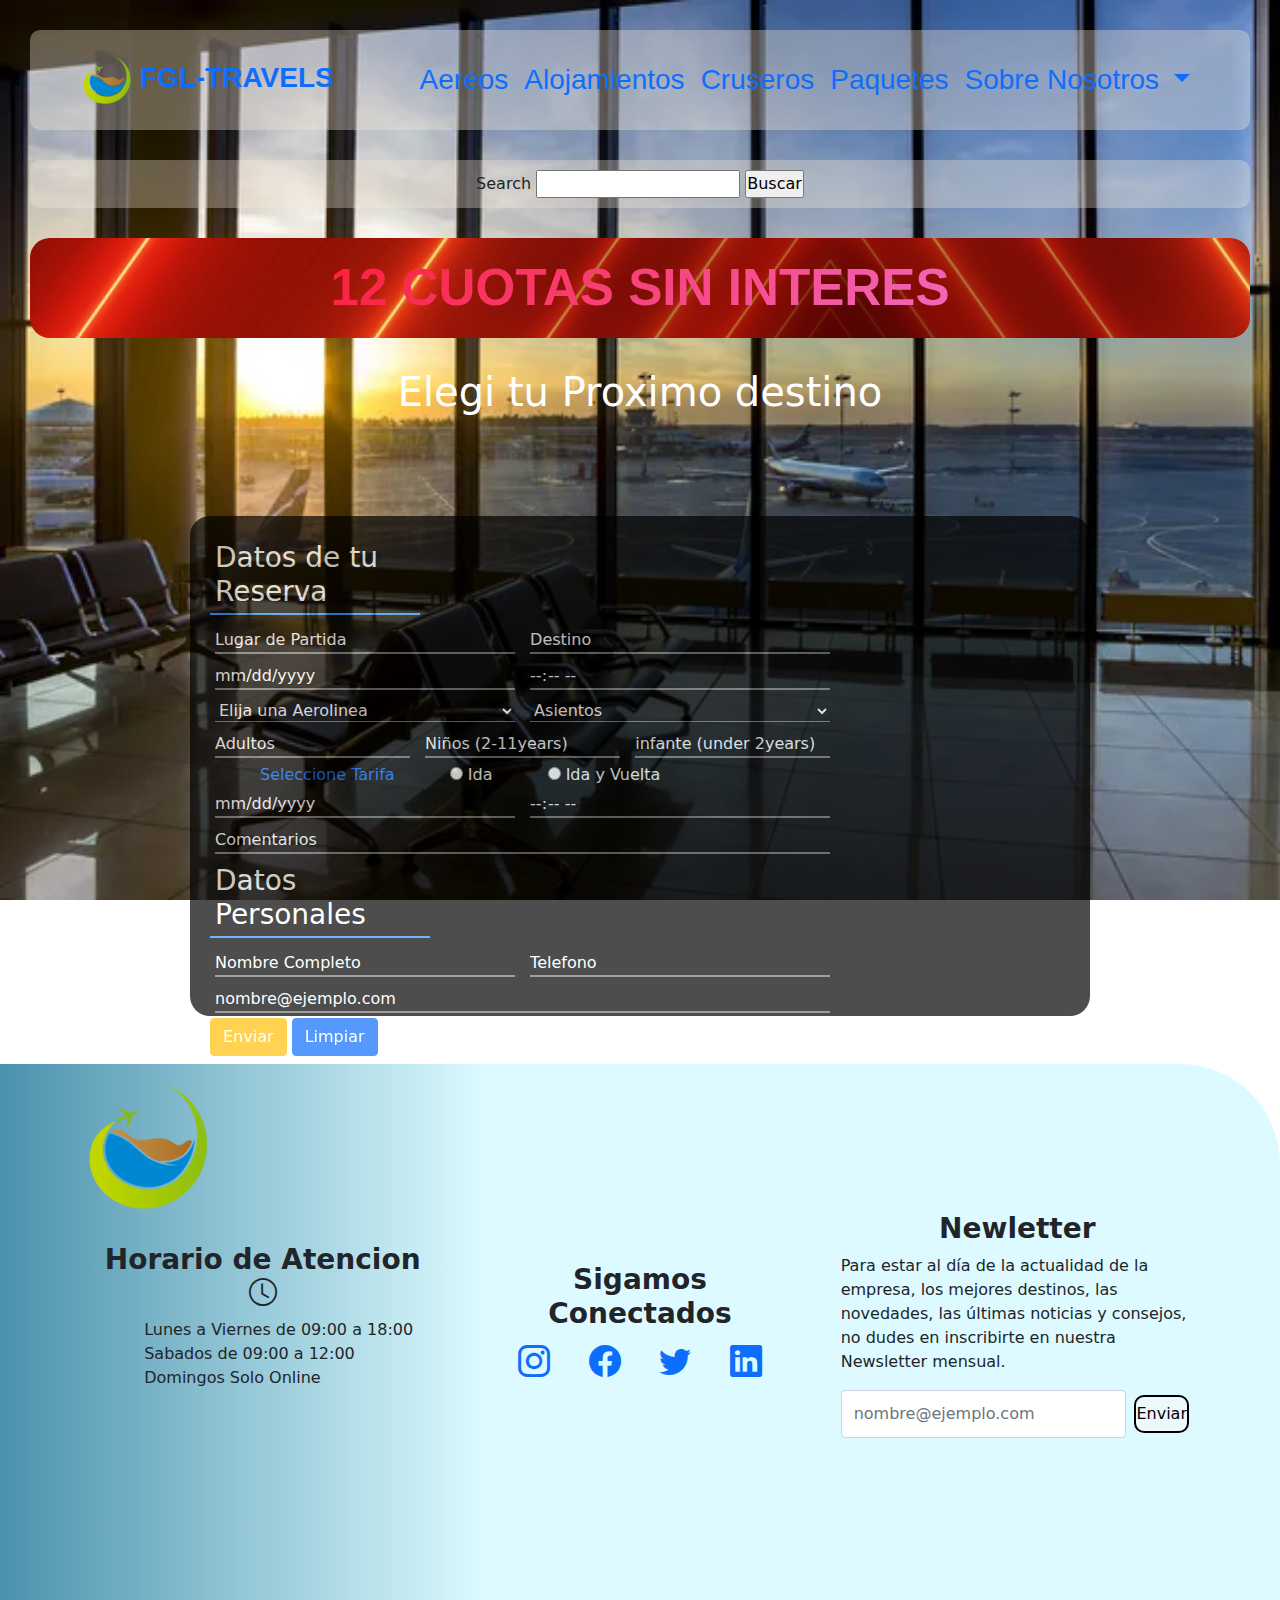
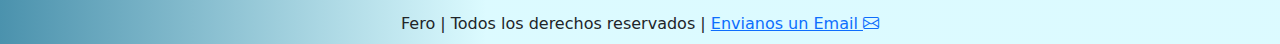
<file: pages/aereos.html>
<!DOCTYPE html>
<html lang="en">

<head>
    <meta charset="UTF-8">
    <meta http-equiv="X-UA-Compatible" content="IE=edge">
    <meta name="viewport" content="width=device-width, initial-scale=1.0">
    <link rel="stylesheet" href="https://cdn.jsdelivr.net/npm/bootstrap-icons@1.9.1/font/bootstrap-icons.css">
    <link rel="stylesheet" href="../css/bootstrap.min.css">
    <link rel="stylesheet" href="../css/style.css">
    <title>Paquetes</title>

</head>

<body class="aereos">

    <header>

        <nav class="navbar navbar-expand-lg navbar fs-3">
            <div class="container">

                <a class="navbar-brand fs-3 fw-bold" href="../index.html"><img src="../img/pngegg.png"
                        alt="logo fgl travels" width="50" height="50" class="d-inline-block align-text-center">
                    FGL-TRAVELS</a>
                <button class="navbar-toggler" type="button" data-bs-toggle="collapse"
                    data-bs-target="#navbarNavDropdown" aria-controls="navbarNavDropdown" aria-expanded="false"
                    aria-label="Toggle navigation">
                    <span class="navbar-toggler-icon"></span>
                </button>
                <div class="collapse navbar-collapse d-flex justify-content-end" id="navbarNavDropdown">
                    <ul class="navbar-nav">
                        </li>
                        <li class="nav-item">
                            <a class="nav-link" href="./aereos.html">Aereos</a>
                        </li>
                        <li class="nav-item">
                            <a class="nav-link" href="./alojamiento.html">Alojamientos</a>
                        </li>
                        <li class="nav-item">
                            <a class="nav-link" href="./cruseros.html">Cruseros</a>
                        </li>
                        <li class="nav-item">
                            <a class="nav-link" href="./paquetes.html">Paquetes</a>
                        </li>
                        <li class="nav-item dropdown">
                            <a class="nav-link dropdown-toggle" id="navbarDropdownMenuLink" role="button"
                                data-bs-toggle="dropdown" aria-expanded="false">
                                Sobre Nosotros
                            </a>
                            <ul class="dropdown-menu" aria-labelledby="navbarDropdownMenuLink">
                                <li><a class="dropdown-item" href="./pages/contacto.html">Contacto</a></li>
                                <li><a class="dropdown-item" href="./pages/quienessomos.html">Quienes Somos</a></li>
                            </ul>
                        </li>
                    </ul>
                </div>
            </div>
        </nav>


        <form class="search">
            <label for="gsearch">Search</label>
            <input type="search" id="gsearch" name="gsearch">
            <input type="submit" value="Buscar">

        </form>



        <section class="banner">

            <a href="http://www.sipago.com.ar" class="banner1">12 Cuotas Sin Interes</a>


        </section>


    </header>

    <main>

        <div class="container">


            <form class="form-group">

                <h1 class="text-center text-white fs-1">Elegi tu Proximo destino</h1>

                <div id="form">

                    <h3 class="text-white">Datos de tu Reserva</h3>

                    <div id="input">

                        <input type="text" id="input-group" placeholder="Lugar de Partida">
                        <input type="text" id="input-group" placeholder="Destino">
                        <input type="date" id="input-group" placeholder="Fecha de Salida">
                        <input type="time" id="input-group" placeholder="Hora de Salida">
                        <select id="input-group" style="background: black;">
                            <option value="">Elija una Aerolinea</option>
                            <option value="">Iberia</option>
                            <option value="">American Airlines</option>
                            <option value="">SmarthJet</option>
                            <option value="">Aerolineas Argentinas</option>
                            <option value="">LuftHansa</option>
                            <option value="">Emirates</option>

                        </select>
                        <select id="input-group" style="background: black;">
                            <option value="">Asientos</option>
                            <option value="">Clase Economica</option>
                            <option value="">Clase Ejecutiva</option>
                            <option value="">Primera Clase</option>
                        </select>
                    </div>


                    <div id="input2">

                        <input type="number" id="input-group" placeholder="Adultos">
                        <input type="number" id="input-group" placeholder="Niños (2-11years)">
                        <input type="number" id="input-group" placeholder="infante (under 2years)">
                    </div>


                    <div id="input3">

                        <span id="input-group" class="text-primary">Seleccione Tarifa</span>
                        <input type="radio" id="input-group" name="r">
                        <label class="text-white" for="input-group">Ida</label>
                        <input type="radio" id="input-group" name="r">
                        <label class="text-white" for="input-group">Ida y Vuelta</label>
                    </div>


                    <div id="input4">

                        <input type="date" id="input-group" placeholder="Fecha de Regreso">
                        <input type="time" id="input-group" placeholder="Hora de Regreso">
                        <input type="text" id="input-group1" placeholder="Comentarios">
                    </div>


                    <div id="input5">

                        <h3 class="text-white">Datos Personales</h3>
                    </div>


                    <div id="input6">

                        <input type="text" id="input-group" placeholder="Nombre Completo">
                        <input type="number" id="input-group" placeholder="Telefono">
                        <input type="email" id="input-group1" placeholder="nombre@ejemplo.com">
                    </div>

                    <button type="submit" class="btn btn-warning text-white">Enviar</button>
                    <button type="reset" class="btn btn-primary">Limpiar</button>
                </div>


            </form>


        </div>


    </main>


    <footer class="container-fluid mt-5 footer1">

        <div class="container p-3">

            <div class="row justify-content-lg-between align-items-lg-center">

                <div>
                    <img src="../img/pngegg.png" alt="" class="w-10">
                </div>

                <div class="col-lg-4 d-flex flex-column align-items-lg-center">

                    <h3 class="text-center fw-bold">Horario de Atencion <i class="bi bi-clock"></i></h3>
                    <ul>
                        <li>Lunes a Viernes de 09:00 a 18:00</li>
                        <li>Sabados de 09:00 a 12:00</li>
                        <li>Domingos Solo Online</li>
                    </ul>
                </div>

                <div class="col-lg-3 py-4 p-lg-0">
                    <h3 class="text-center fw-bold">Sigamos Conectados</h3>
                    <div class="fs-2 d-flex justify-content-around">
                        <a href="https://www.instagram.com"><i class="bi bi-instagram"></i></a>
                        <a href="https://www.facebook.com"><i class="bi bi-facebook"></i></a>
                        <a href="https://www.twitter.com"><i class="bi bi-twitter"></i></a>
                        <a href="https://www.linkedin.com/"><i class="bi bi-linkedin"></i></a>
                    </div>
                </div>

                <div class="col-lg-4">
                    <h3 class="text-center fw-bold">Newletter</h3>
                    <p>Para estar al día de la actualidad de la empresa, los mejores destinos, las novedades, las
                        últimas noticias y consejos, no dudes en inscribirte en nuestra Newsletter mensual.</p>
                    <form action="" class="d-flex">
                        <input type="email" placeholder="nombre@ejemplo.com" class="form-control">
                        <input type="submit" value="Enviar" class="btn btn-form ms-2 tarjeta__boton">
                    </form>
                </div>

            </div>

            <div class="row justify-content-lg-between align-items-lg-center">
                <iframe
                    src="https://www.google.com/maps/embed?pb=!1m18!1m12!1m3!1d2264.7000963771948!2d-1.7081090840825317!3d55.41558278046455!2m3!1f0!2f0!3f0!3m2!1i1024!2i768!4f13.1!3m3!1m2!1s0x487e00e0ed23bc0d%3A0x8783a98b290f641!2sCastillo%20de%20Alnwick!5e0!3m2!1ses-419!2sar!4v1665614961407!5m2!1ses-419!2sar"
                    width="600" referrerpolicy="no-referrer-when-downgrade"></iframe>
            </div>

        </div>

        <p class="text-center m-0 p-2">Fero | Todos los derechos reservados | <a
                href="mailto:someone@example.com">Envianos un Email <i class="bi bi-envelope"></i></a></p>


    </footer>

    <script src="../js/bootstrap.bundle.min.js"></script>
</body>

</html>
</file>
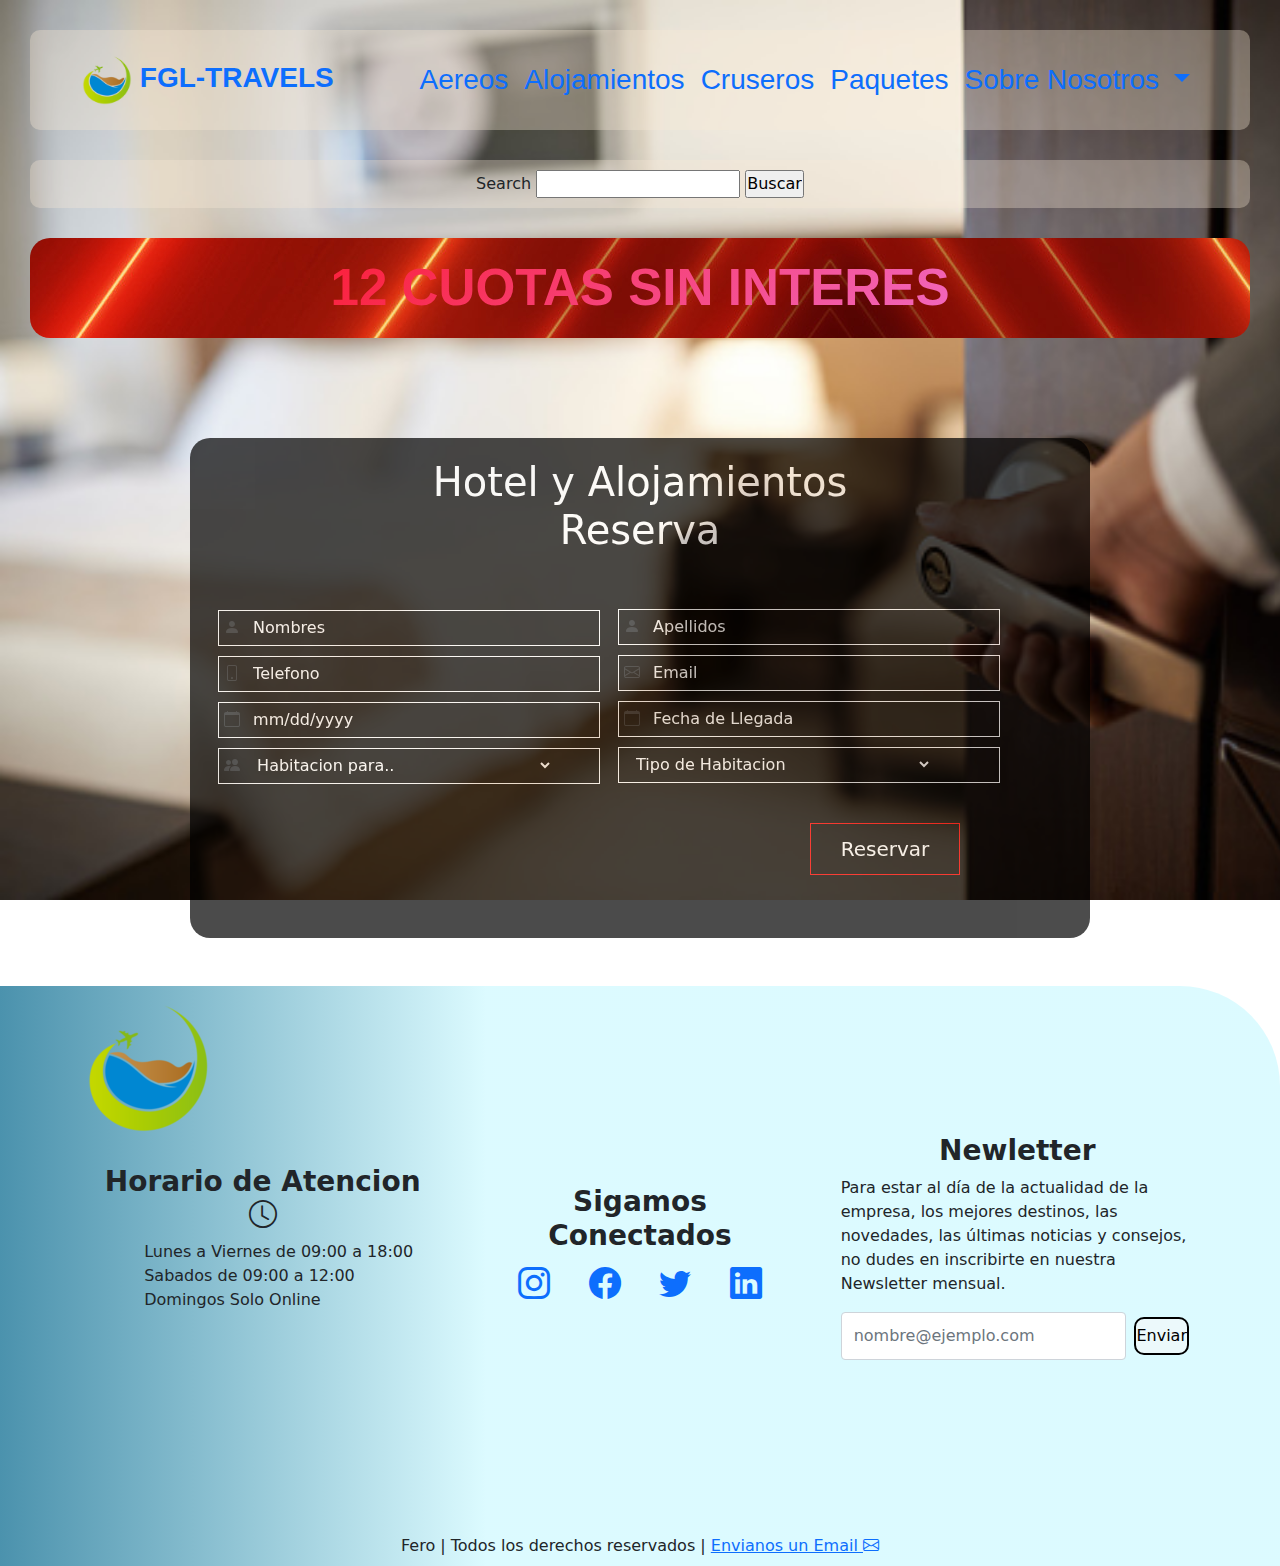
<file: pages/alojamiento.html>
<!DOCTYPE html>
<html lang="en">

<head>
    <meta charset="UTF-8">
    <meta http-equiv="X-UA-Compatible" content="IE=edge">
    <meta name="viewport" content="width=device-width, initial-scale=1.0">
    <link rel="stylesheet" href="https://cdn.jsdelivr.net/npm/bootstrap-icons@1.9.1/font/bootstrap-icons.css">
    <link rel="stylesheet" href="../css/bootstrap.min.css">
    <link rel="stylesheet" href="../css/style.css">
    <title>Paquetes</title>

</head>

<body class="hotel">

    <header>

        <nav class="navbar navbar-expand-lg navbar fs-3">
            <div class="container">

                <a class="navbar-brand fs-3 fw-bold" href="../index.html"><img src="../img/pngegg.png"
                        alt="logo fgl travels" width="50" height="50" class="d-inline-block align-text-center">
                    FGL-TRAVELS</a>
                <button class="navbar-toggler" type="button" data-bs-toggle="collapse"
                    data-bs-target="#navbarNavDropdown" aria-controls="navbarNavDropdown" aria-expanded="false"
                    aria-label="Toggle navigation">
                    <span class="navbar-toggler-icon"></span>
                </button>
                <div class="collapse navbar-collapse d-flex justify-content-end" id="navbarNavDropdown">
                    <ul class="navbar-nav">
                        </li>
                        <li class="nav-item">
                            <a class="nav-link" href="./aereos.html">Aereos</a>
                        </li>
                        <li class="nav-item">
                            <a class="nav-link" href="./alojamiento.html">Alojamientos</a>
                        </li>
                        <li class="nav-item">
                            <a class="nav-link" href="./cruseros.html">Cruseros</a>
                        </li>
                        <li class="nav-item">
                            <a class="nav-link" href="./paquetes.html">Paquetes</a>
                        </li>
                        <li class="nav-item dropdown">
                            <a class="nav-link dropdown-toggle" id="navbarDropdownMenuLink" role="button"
                                data-bs-toggle="dropdown" aria-expanded="false">
                                Sobre Nosotros
                            </a>
                            <ul class="dropdown-menu" aria-labelledby="navbarDropdownMenuLink">
                                <li><a class="dropdown-item" href="./contacto.html">Contacto</a></li>
                                <li><a class="dropdown-item" href="./quienessomos.html">Quienes Somos</a></li>
                            </ul>
                        </li>
                    </ul>
                </div>
            </div>
        </nav>


        <form class="search">
            <label for="gsearch">Search</label>
            <input type="search" id="gsearch" name="gsearch">
            <input type="submit" value="Buscar">

        </form>



        <section class="banner">

            <a href="http://www.sipago.com.ar" class="banner1">12 Cuotas Sin Interes</a>


        </section>


    </header>

    <main>
        <div class="container-fluid">
            <form class="form-group">
                <div id="form">
                    <h1 class="text-white text-center">Hotel y Alojamientos <br>Reserva</h1>

                    <div id="first-group">

                        <div id="content">
                            <i class="bi bi-person-fill" aria-hidden="true"></i>
                            <input type="text" id="input-group" placeholder="Nombres">
                        </div>

                        <div id="content">
                            <i class="bi bi-phone" aria-hidden="true"></i>
                            <input type="number" id="input-group" placeholder="Telefono">
                        </div>

                        <div id="content">
                            <i class="bi bi-calendar" aria-hidden="true"></i>
                            <input type="date" id="input-group" placeholder="Fecha de salida">
                        </div>

                        <div id="content">
                            <i class="bi bi-people-fill" aria-hidden="true"></i>
                            <select id="input-group" style="background-color: black;">
                                <option value="">Habitacion para..</option>
                                <option value="">1</option>
                                <option value="">2-5</option>
                                <option value="">6-10</option>
                                <option value="">11-20</option>
                            </select>
                        </div>

                    </div>

                    <div id="second-group">

                        <div id="content">
                            <i class="bi bi-person-fill" aria-hidden="true"></i>
                            <input type="text" id="input-group" placeholder="Apellidos">
                        </div>

                        <div id="content">
                            <i class="bi bi-envelope" aria-hidden="true"></i>
                            <input type="email" id="input-group" placeholder="Email">
                        </div>

                        <div id="content">
                            <i class="bi bi-calendar" aria-hidden="true"></i>
                            <input type="text" id="input-group" placeholder="Fecha de Llegada">
                        </div>

                        <div id="content">
                            <i class="bi bi-users" aria-hidden="true"></i>
                            <select id="input-group" style="background-color: black;">
                                <option value="">Tipo de Habitacion</option>
                                <option value="">Cama Simple</option>
                                <option value="">Cama Doble</option>
                                <option value="">Cuchetas</option>
                                <option value="">Habitaciones conjutas</option>
                            </select>
                        </div>

                    </div>

                    <button type="submit" value="Submit" id="submit-btn">Reservar</button>

                </div>
            </form>
        </div>
    </main>

    <footer class="container-fluid mt-5 footer1">

        <div class="container p-3">

            <div class="row justify-content-lg-between align-items-lg-center">

                <div>
                    <img src="../img/pngegg.png" alt="" class="w-10">
                </div>

                <div class="col-lg-4 d-flex flex-column align-items-lg-center">

                    <h3 class="text-center fw-bold">Horario de Atencion <i class="bi bi-clock"></i></h3>
                    <ul>
                        <li>Lunes a Viernes de 09:00 a 18:00</li>
                        <li>Sabados de 09:00 a 12:00</li>
                        <li>Domingos Solo Online</li>
                    </ul>
                </div>

                <div class="col-lg-3 py-4 p-lg-0">
                    <h3 class="text-center fw-bold">Sigamos Conectados</h3>
                    <div class="fs-2 d-flex justify-content-around">
                        <a href="https://www.instagram.com"><i class="bi bi-instagram"></i></a>
                        <a href="https://www.facebook.com"><i class="bi bi-facebook"></i></a>
                        <a href="https://www.twitter.com"><i class="bi bi-twitter"></i></a>
                        <a href="https://www.linkedin.com/"><i class="bi bi-linkedin"></i></a>
                    </div>
                </div>

                <div class="col-lg-4">
                    <h3 class="text-center fw-bold">Newletter</h3>
                    <p>Para estar al día de la actualidad de la empresa, los mejores destinos, las novedades, las
                        últimas noticias y consejos, no dudes en inscribirte en nuestra Newsletter mensual.</p>
                    <form action="" class="d-flex">
                        <input type="email" placeholder="nombre@ejemplo.com" class="form-control">
                        <input type="submit" value="Enviar" class="btn btn-form ms-2 tarjeta__boton">
                    </form>
                </div>

            </div>

            <div class="row justify-content-lg-between align-items-lg-center">
                <iframe
                    src="https://www.google.com/maps/embed?pb=!1m18!1m12!1m3!1d2264.7000963771948!2d-1.7081090840825317!3d55.41558278046455!2m3!1f0!2f0!3f0!3m2!1i1024!2i768!4f13.1!3m3!1m2!1s0x487e00e0ed23bc0d%3A0x8783a98b290f641!2sCastillo%20de%20Alnwick!5e0!3m2!1ses-419!2sar!4v1665614961407!5m2!1ses-419!2sar"
                    width="600" referrerpolicy="no-referrer-when-downgrade"></iframe>
            </div>

        </div>

        <p class="text-center m-0 p-2">Fero | Todos los derechos reservados | <a
                href="mailto:someone@example.com">Envianos un Email <i class="bi bi-envelope"></i></a></p>


    </footer>



    <script src="../js/bootstrap.bundle.min.js"></script>
</body>

</html>
</file>
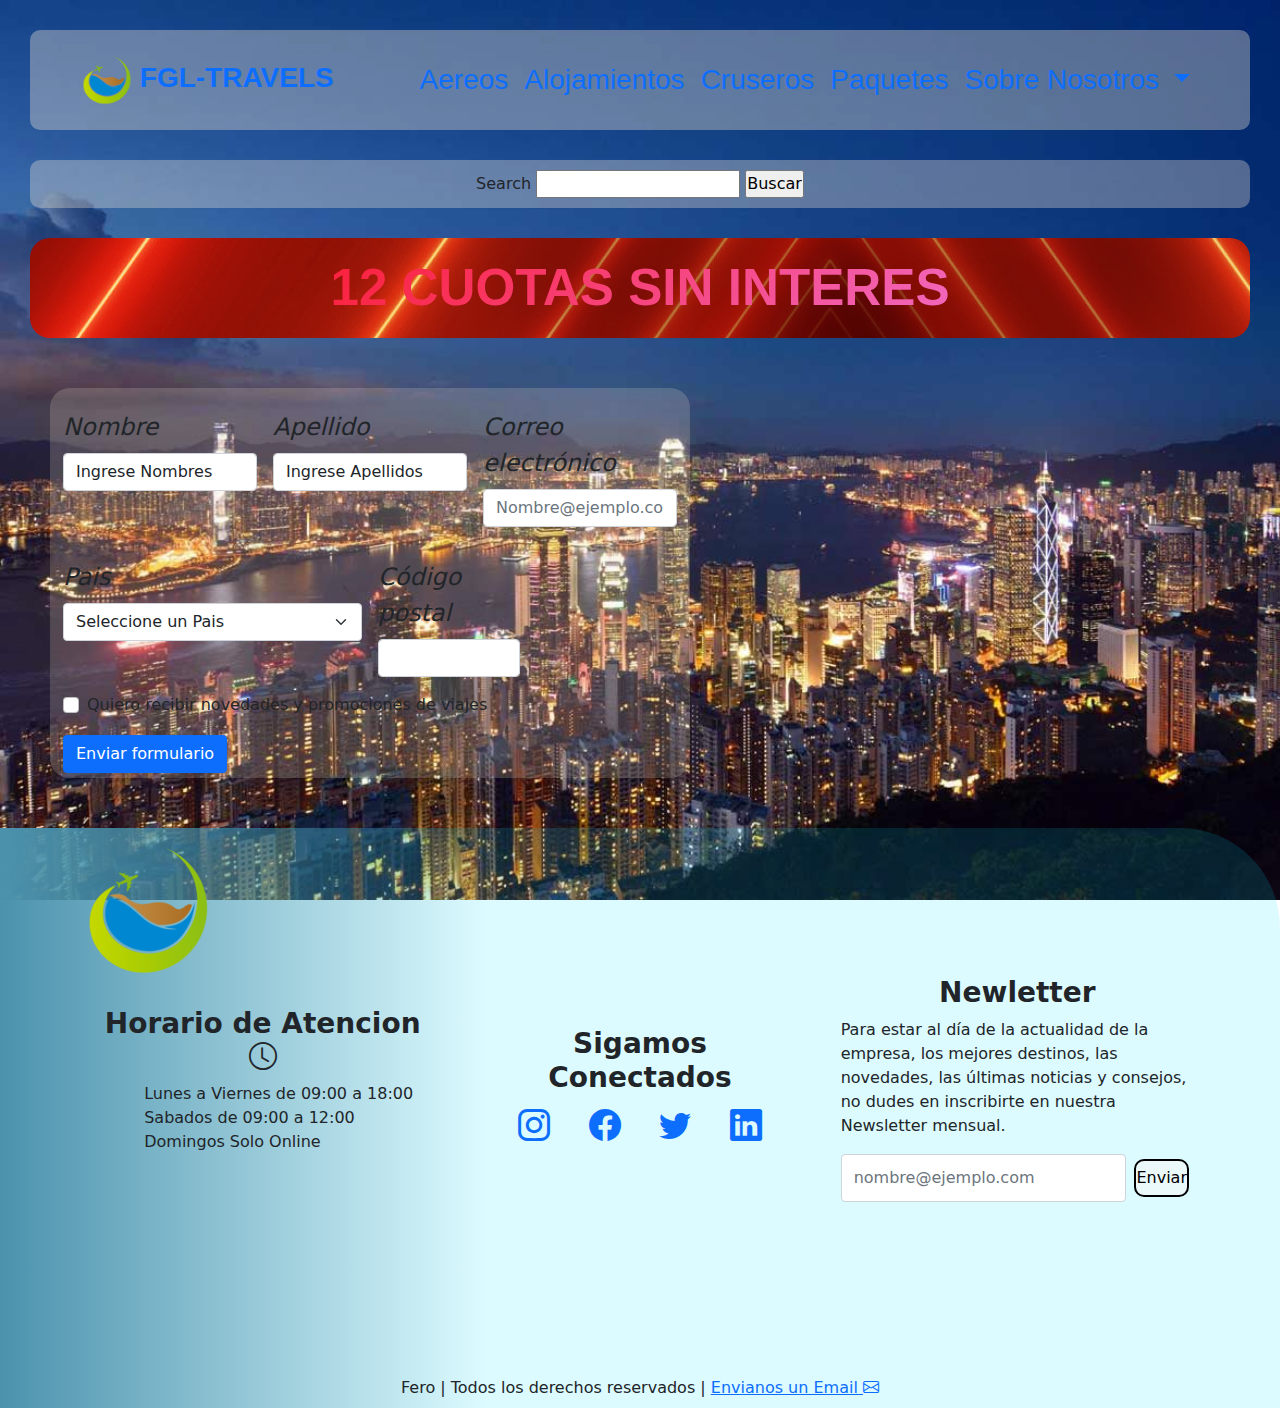
<file: pages/contacto.html>
<!DOCTYPE html>
<html lang="en">

<head>
    <meta charset="UTF-8">
    <meta http-equiv="X-UA-Compatible" content="IE=edge">
    <meta name="viewport" content="width=device-width, initial-scale=1.0">
    <link rel="stylesheet" href="https://cdn.jsdelivr.net/npm/bootstrap-icons@1.9.1/font/bootstrap-icons.css">
    <link rel="stylesheet" href="../css/bootstrap.min.css">
    <link rel="stylesheet" href="../css/style.css">
    <title>Contacto</title>
</head>

<body class="contacto">

    <header>

        <nav class="navbar navbar-expand-lg navbar fs-3">
            <div class="container">

                <a class="navbar-brand fs-3 fw-bold" href="../index.html"><img src="../img/pngegg.png"
                        alt="logo fgl travels" width="50" height="50" class="d-inline-block align-text-center">
                    FGL-TRAVELS</a>
                <button class="navbar-toggler" type="button" data-bs-toggle="collapse"
                    data-bs-target="#navbarNavDropdown" aria-controls="navbarNavDropdown" aria-expanded="false"
                    aria-label="Toggle navigation">
                    <span class="navbar-toggler-icon"></span>
                </button>
                <div class="collapse navbar-collapse d-flex justify-content-end" id="navbarNavDropdown">
                    <ul class="navbar-nav">
                        </li>
                        <li class="nav-item">
                            <a class="nav-link" href="./aereos.html">Aereos</a>
                        </li>
                        <li class="nav-item">
                            <a class="nav-link" href="./alojamiento.html">Alojamientos</a>
                        </li>
                        <li class="nav-item">
                            <a class="nav-link" href="./cruseros.html">Cruseros</a>
                        </li>
                        <li class="nav-item">
                            <a class="nav-link" href="./paquetes.html">Paquetes</a>
                        </li>
                        <li class="nav-item dropdown">
                            <a class="nav-link dropdown-toggle" id="navbarDropdownMenuLink" role="button"
                                data-bs-toggle="dropdown" aria-expanded="false">
                                Sobre Nosotros
                            </a>
                            <ul class="dropdown-menu" aria-labelledby="navbarDropdownMenuLink">
                                <li><a class="dropdown-item" href="./contacto.html">Contacto</a></li>
                                <li><a class="dropdown-item" href="./quienessomos.html">Quienes Somos</a></li>
                            </ul>
                        </li>
                    </ul>
                </div>
            </div>
        </nav>


        <form class="search">
            <label for="gsearch">Search</label>
            <input type="search" id="gsearch" name="gsearch">
            <input type="submit" value="Buscar">

        </form>


        <section class="banner">

            <a href="http://www.sipago.com.ar" class="banner1">12 Cuotas Sin Interes</a>

        </section>

    </header>

    <main>

        <section class="conteiner">

            <form class="row g-3 needs-validation col-lg-6 form1" novalidate>
                <div class="col-md-4">
                    <label for="validation01" class="form-label fst-italic fs-4">Nombre</label>
                    <input type="text" class="form-control" id="validation01" value="Ingrese Nombres" required>
                    <div class="valid-feedback">
                        Ok
                    </div>
                </div>
                <div class="col-md-4">
                    <label for="validation02" class="form-label fst-italic fs-4">Apellido</label>
                    <input type="text" class="form-control" id="validation02" value="Ingrese Apellidos" required>
                    <div class="valid-feedback">
                        Ok
                    </div>
                </div>
                <div class="col-md-4">
                    <div class="mb-3">
                        <label for="exampleFormControlInput1" class="form-label fst-italic fs-4">Correo
                            electrónico</label>
                        <input type="email" class="form-control" id="exampleFormControlInput1"
                            placeholder="Nombre@ejemplo.com">
                    </div>

                </div>
                <div class="col-md-6">
                    <label for="validation03" class="form-label fst-italic fs-4">Pais</label>

                    <select class="form-select" aria-label="Default select example" id="validation03" required>
                        <option selected>Seleccione un Pais</option>
                        <option value="1">Argentina</option>
                        <option value="2">Brasil</option>
                        <option value="3">Uruguay</option>
                        <option value="4">Bolivia</option>
                        <option value="5">Chile</option>
                        <option value="6">Peru</option>
                    </select>
                    <div class="invalid-feedback">
                        Elija Pais.
                    </div>
                </div>

                <div class="col-md-3">
                    <label for="validation05" class="form-label fst-italic fs-4">Código postal</label>
                    <input type="text" class="form-control" id="validation05" required>
                    <div class="invalid-feedback">
                        Proporciona un código postal válido.
                    </div>
                </div>
                <div class="col-12">
                    <div class="form-check">
                        <input class="form-check-input" type="checkbox" value="" id="invalidCheck" required>
                        <label class="form-check-label" for="invalidCheck">
                            Quiero recibir novedades y promociones de viajes
                        </label>
                        <div class="invalid-feedback">
                            Deseo recibir notificaciones
                        </div>
                    </div>
                </div>
                <div class="col-12">
                    <button class="btn btn-primary" type="submit">Enviar formulario</button>
                </div>

            </form>

        </section>


    </main>


    <footer class="container-fluid mt-5 footer1">

        <div class="container p-3">

            <div class="row justify-content-lg-between align-items-lg-center">

                <div>
                    <img src="../img/pngegg.png" alt="" class="w-10">
                </div>

                <div class="col-lg-4 d-flex flex-column align-items-lg-center">

                    <h3 class="text-center fw-bold">Horario de Atencion <i class="bi bi-clock"></i></h3>
                    <ul>
                        <li>Lunes a Viernes de 09:00 a 18:00</li>
                        <li>Sabados de 09:00 a 12:00</li>
                        <li>Domingos Solo Online</li>
                    </ul>
                </div>

                <div class="col-lg-3 py-4 p-lg-0">
                    <h3 class="text-center fw-bold">Sigamos Conectados</h3>
                    <div class="fs-2 d-flex justify-content-around">
                        <a href="https://www.instagram.com"><i class="bi bi-instagram"></i></a>
                        <a href="https://www.facebook.com"><i class="bi bi-facebook"></i></a>
                        <a href="https://www.twitter.com"><i class="bi bi-twitter"></i></a>
                        <a href="https://www.linkedin.com/"><i class="bi bi-linkedin"></i></a>
                    </div>
                </div>

                <div class="col-lg-4">
                    <h3 class="text-center fw-bold">Newletter</h3>
                    <p>Para estar al día de la actualidad de la empresa, los mejores destinos, las novedades, las
                        últimas noticias y consejos, no dudes en inscribirte en nuestra Newsletter mensual.</p>
                    <form action="" class="d-flex">
                        <input type="email" placeholder="nombre@ejemplo.com" class="form-control">
                        <input type="submit" value="Enviar" class="btn btn-form ms-2 tarjeta__boton">
                    </form>
                </div>

            </div>

            <div class="row justify-content-lg-between align-items-lg-center">
                <iframe
                    src="https://www.google.com/maps/embed?pb=!1m18!1m12!1m3!1d2264.7000963771948!2d-1.7081090840825317!3d55.41558278046455!2m3!1f0!2f0!3f0!3m2!1i1024!2i768!4f13.1!3m3!1m2!1s0x487e00e0ed23bc0d%3A0x8783a98b290f641!2sCastillo%20de%20Alnwick!5e0!3m2!1ses-419!2sar!4v1665614961407!5m2!1ses-419!2sar"
                    width="600" referrerpolicy="no-referrer-when-downgrade"></iframe>
            </div>

        </div>

        <p class="text-center m-0 p-2">Fero | Todos los derechos reservados | <a
                href="mailto:someone@example.com">Envianos un Email <i class="bi bi-envelope"></i></a></p>


    </footer>


    <script src="../js/bootstrap.bundle.min.js"></script>
</body>

</html>
</file>
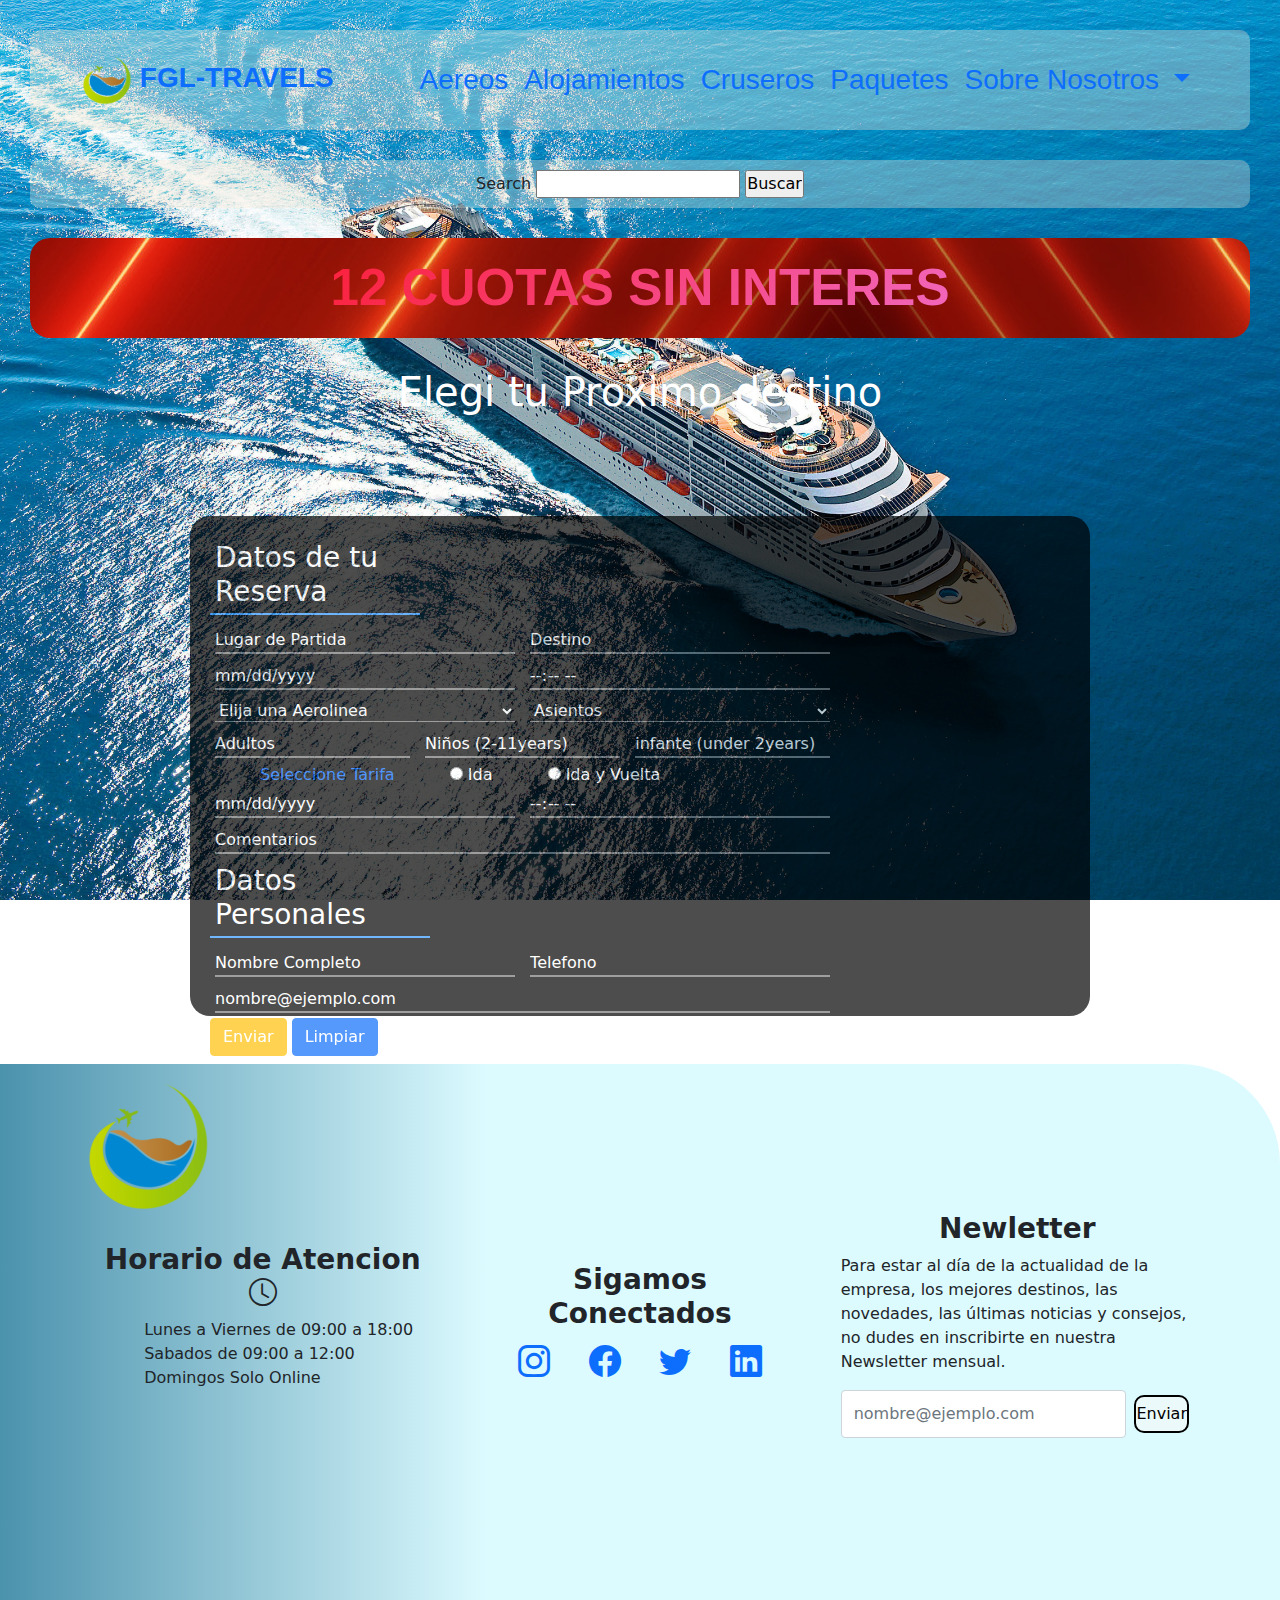
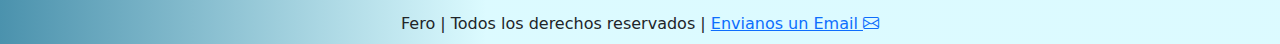
<file: pages/cruseros.html>
<!DOCTYPE html>
<html lang="en">

<head>
    <meta charset="UTF-8">
    <meta http-equiv="X-UA-Compatible" content="IE=edge">
    <meta name="viewport" content="width=device-width, initial-scale=1.0">
    <link rel="stylesheet" href="https://cdn.jsdelivr.net/npm/bootstrap-icons@1.9.1/font/bootstrap-icons.css">
    <link rel="stylesheet" href="../css/bootstrap.min.css">
    <link rel="stylesheet" href="../css/style.css">
    <title>Cruceros</title>
</head>

<body class="cruceros">

    <header>

        <nav class="navbar navbar-expand-lg navbar fs-3">
            <div class="container">

                <a class="navbar-brand fs-3 fw-bold" href="../index.html"><img src="../img/pngegg.png"
                        alt="logo fgl travels" width="50" height="50" class="d-inline-block align-text-center">
                    FGL-TRAVELS</a>
                <button class="navbar-toggler" type="button" data-bs-toggle="collapse"
                    data-bs-target="#navbarNavDropdown" aria-controls="navbarNavDropdown" aria-expanded="false"
                    aria-label="Toggle navigation">
                    <span class="navbar-toggler-icon"></span>
                </button>
                <div class="collapse navbar-collapse d-flex justify-content-end" id="navbarNavDropdown">
                    <ul class="navbar-nav">
                        </li>
                        <li class="nav-item">
                            <a class="nav-link" href="./aereos.html">Aereos</a>
                        </li>
                        <li class="nav-item">
                            <a class="nav-link" href="./alojamiento.html">Alojamientos</a>
                        </li>
                        <li class="nav-item">
                            <a class="nav-link" href="./cruseros.html">Cruseros</a>
                        </li>
                        <li class="nav-item">
                            <a class="nav-link" href="./paquetes.html">Paquetes</a>
                        </li>
                        <li class="nav-item dropdown">
                            <a class="nav-link dropdown-toggle" id="navbarDropdownMenuLink" role="button"
                                data-bs-toggle="dropdown" aria-expanded="false">
                                Sobre Nosotros
                            </a>
                            <ul class="dropdown-menu" aria-labelledby="navbarDropdownMenuLink">
                                <li><a class="dropdown-item" href="./contacto.html">Contacto</a></li>
                                <li><a class="dropdown-item" href="./quienessomos.html">Quienes Somos</a></li>
                            </ul>
                        </li>
                    </ul>
                </div>
            </div>
        </nav>


        <form class="search">
            <label for="gsearch">Search</label>
            <input type="search" id="gsearch" name="gsearch">
            <input type="submit" value="Buscar">

        </form>



        <section class="banner">

            <a href="http://www.sipago.com.ar" class="banner1">12 Cuotas Sin Interes</a>


        </section>


    </header>

    <main>
        <div class="container">


            <form class="form-group">

                <h1 class="text-center text-white fs-1">Elegi tu Proximo destino</h1>

                <div id="form">

                    <h3 class="text-white">Datos de tu Reserva</h3>

                    <div id="input">

                        <input type="text" id="input-group" placeholder="Lugar de Partida">
                        <input type="text" id="input-group" placeholder="Destino">
                        <input type="date" id="input-group" placeholder="Fecha de Salida">
                        <input type="time" id="input-group" placeholder="Hora de Salida">
                        <select id="input-group" style="background: black;">
                            <option value="">Elija una Aerolinea</option>
                            <option value="">Iberia</option>
                            <option value="">American Airlines</option>
                            <option value="">SmarthJet</option>
                            <option value="">Aerolineas Argentinas</option>
                            <option value="">LuftHansa</option>
                            <option value="">Emirates</option>

                        </select>
                        <select id="input-group" style="background: black;">
                            <option value="">Asientos</option>
                            <option value="">Clase Economica</option>
                            <option value="">Clase Ejecutiva</option>
                            <option value="">Primera Clase</option>
                        </select>
                    </div>


                    <div id="input2">

                        <input type="number" id="input-group" placeholder="Adultos">
                        <input type="number" id="input-group" placeholder="Niños (2-11years)">
                        <input type="number" id="input-group" placeholder="infante (under 2years)">
                    </div>


                    <div id="input3">

                        <span id="input-group" class="text-primary">Seleccione Tarifa</span>
                        <input type="radio" id="input-group" name="r">
                        <label class="text-white" for="input-group">Ida</label>
                        <input type="radio" id="input-group" name="r">
                        <label class="text-white" for="input-group">Ida y Vuelta</label>
                    </div>


                    <div id="input4">

                        <input type="date" id="input-group" placeholder="Fecha de Regreso">
                        <input type="time" id="input-group" placeholder="Hora de Regreso">
                        <input type="text" id="input-group1" placeholder="Comentarios">
                    </div>


                    <div id="input5">

                        <h3 class="text-white">Datos Personales</h3>
                    </div>


                    <div id="input6">

                        <input type="text" id="input-group" placeholder="Nombre Completo">
                        <input type="number" id="input-group" placeholder="Telefono">
                        <input type="email" id="input-group1" placeholder="nombre@ejemplo.com">
                    </div>

                    <button type="submit" class="btn btn-warning text-white">Enviar</button>
                    <button type="reset" class="btn btn-primary">Limpiar</button>
                </div>


            </form>
    </main>

    <footer class="container-fluid mt-5 footer1">

        <div class="container p-3">

            <div class="row justify-content-lg-between align-items-lg-center">

                <div>
                    <img src="../img/pngegg.png" alt="" class="w-10">
                </div>

                <div class="col-lg-4 d-flex flex-column align-items-lg-center">

                    <h3 class="text-center fw-bold">Horario de Atencion <i class="bi bi-clock"></i></h3>
                    <ul>
                        <li>Lunes a Viernes de 09:00 a 18:00</li>
                        <li>Sabados de 09:00 a 12:00</li>
                        <li>Domingos Solo Online</li>
                    </ul>
                </div>

                <div class="col-lg-3 py-4 p-lg-0">
                    <h3 class="text-center fw-bold">Sigamos Conectados</h3>
                    <div class="fs-2 d-flex justify-content-around">
                        <a href="https://www.instagram.com"><i class="bi bi-instagram"></i></a>
                        <a href="https://www.facebook.com"><i class="bi bi-facebook"></i></a>
                        <a href="https://www.twitter.com"><i class="bi bi-twitter"></i></a>
                        <a href="https://www.linkedin.com/"><i class="bi bi-linkedin"></i></a>
                    </div>
                </div>

                <div class="col-lg-4">
                    <h3 class="text-center fw-bold">Newletter</h3>
                    <p>Para estar al día de la actualidad de la empresa, los mejores destinos, las novedades, las
                        últimas noticias y consejos, no dudes en inscribirte en nuestra Newsletter mensual.</p>
                    <form action="" class="d-flex">
                        <input type="email" placeholder="nombre@ejemplo.com" class="form-control">
                        <input type="submit" value="Enviar" class="btn btn-form ms-2 tarjeta__boton">
                    </form>
                </div>

            </div>

            <div class="row justify-content-lg-between align-items-lg-center">
                <iframe
                    src="https://www.google.com/maps/embed?pb=!1m18!1m12!1m3!1d2264.7000963771948!2d-1.7081090840825317!3d55.41558278046455!2m3!1f0!2f0!3f0!3m2!1i1024!2i768!4f13.1!3m3!1m2!1s0x487e00e0ed23bc0d%3A0x8783a98b290f641!2sCastillo%20de%20Alnwick!5e0!3m2!1ses-419!2sar!4v1665614961407!5m2!1ses-419!2sar"
                    width="600" referrerpolicy="no-referrer-when-downgrade"></iframe>
            </div>

        </div>

        <p class="text-center m-0 p-2">Fero | Todos los derechos reservados | <a
                href="mailto:someone@example.com">Envianos un Email <i class="bi bi-envelope"></i></a></p>


    </footer>


    <script src="../js/bootstrap.bundle.min.js"></script>
</body>

</html>
</file>
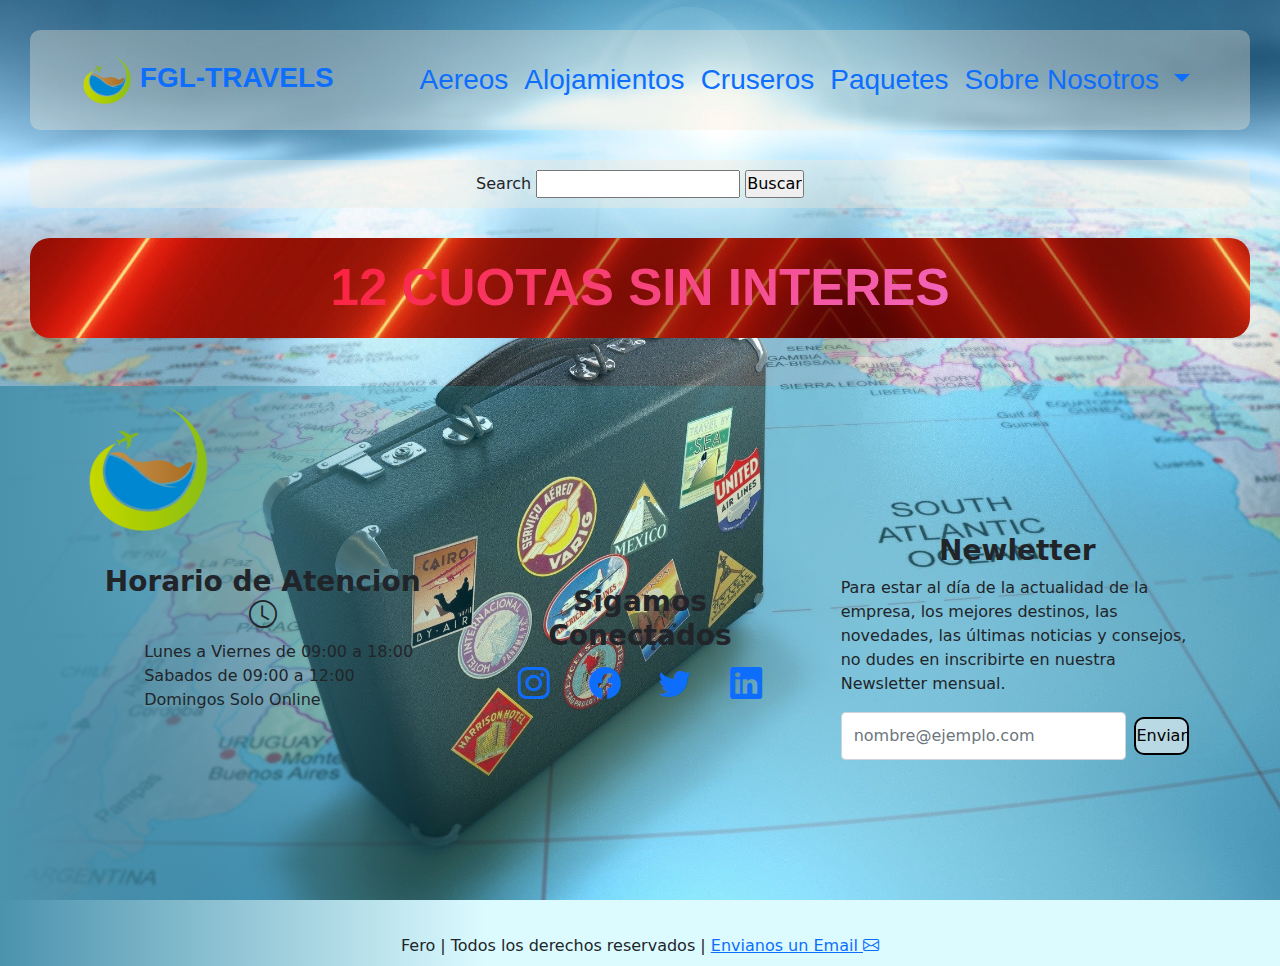
<file: pages/paquetes.html>
<!DOCTYPE html>
<html lang="en">
<head>
    <meta charset="UTF-8">
    <meta http-equiv="X-UA-Compatible" content="IE=edge">
    <meta name="viewport" content="width=device-width, initial-scale=1.0">
    <link rel="stylesheet" href="https://cdn.jsdelivr.net/npm/bootstrap-icons@1.9.1/font/bootstrap-icons.css">
    <link rel="stylesheet" href="../css/bootstrap.min.css">
    <link rel="stylesheet" href="../css/style.css">
    <title>Paquetes</title>

</head>
<body class="paquetes">

    <header>

        <nav class="navbar navbar-expand-lg navbar fs-3">
            <div class="container">

                <a class="navbar-brand fs-3 fw-bold" href="../index.html"><img src="../img/pngegg.png" alt="logo fgl travels" width="50" height="50" class="d-inline-block align-text-center">
                    FGL-TRAVELS</a>
                <button class="navbar-toggler" type="button" data-bs-toggle="collapse"
                    data-bs-target="#navbarNavDropdown" aria-controls="navbarNavDropdown" aria-expanded="false"
                    aria-label="Toggle navigation">
                    <span class="navbar-toggler-icon"></span>
                </button>
                <div class="collapse navbar-collapse d-flex justify-content-end" id="navbarNavDropdown">
                    <ul class="navbar-nav">
                        </li>
                        <li class="nav-item">
                            <a class="nav-link" href="./aereos.html">Aereos</a>
                        </li>
                        <li class="nav-item">
                            <a class="nav-link" href="./alojamiento.html">Alojamientos</a>
                        </li>
                        <li class="nav-item">
                            <a class="nav-link" href="./cruseros.html">Cruseros</a>
                        </li>
                        <li class="nav-item">
                            <a class="nav-link" href="./paquetes.html">Paquetes</a>
                        </li>
                        <li class="nav-item dropdown">
                            <a class="nav-link dropdown-toggle" id="navbarDropdownMenuLink" role="button"
                                data-bs-toggle="dropdown" aria-expanded="false">
                                Sobre Nosotros
                            </a>
                            <ul class="dropdown-menu" aria-labelledby="navbarDropdownMenuLink">
                                <li><a class="dropdown-item" href="./contacto.html">Contacto</a></li>
                                <li><a class="dropdown-item" href="./quienessomos.html">Quienes Somos</a></li>
                            </ul>
                        </li>
                    </ul>
                </div>
            </div>
        </nav>


        <form class="search">
            <label for="gsearch">Search</label>
            <input type="search" id="gsearch" name="gsearch">
            <input type="submit" value="Buscar">

        </form>



        <section class="banner">

            <a href="http://www.sipago.com.ar" class="banner1">12 Cuotas Sin Interes</a>


        </section>


    </header>

    <footer class="container-fluid mt-5 footer1">

        <div class="container p-3">

            <div class="row justify-content-lg-between align-items-lg-center">

                <div>
                    <img src="../img/pngegg.png" alt="" class="w-10">
                </div>

                <div class="col-lg-4 d-flex flex-column align-items-lg-center">

                    <h3 class="text-center fw-bold">Horario de Atencion <i class="bi bi-clock"></i></h3>
                    <ul>
                        <li>Lunes a Viernes de 09:00 a 18:00</li>
                        <li>Sabados de 09:00 a 12:00</li>
                        <li>Domingos Solo Online</li>
                    </ul>
                </div>

                <div class="col-lg-3 py-4 p-lg-0">
                    <h3 class="text-center fw-bold">Sigamos Conectados</h3>
                    <div class="fs-2 d-flex justify-content-around">
                        <a href="https://www.instagram.com"><i class="bi bi-instagram"></i></a>
                        <a href="https://www.facebook.com"><i class="bi bi-facebook"></i></a>
                        <a href="https://www.twitter.com"><i class="bi bi-twitter"></i></a>
                        <a href="https://www.linkedin.com/"><i class="bi bi-linkedin"></i></a>
                    </div>
                </div>

                <div class="col-lg-4">
                    <h3 class="text-center fw-bold">Newletter</h3>
                    <p>Para estar al día de la actualidad de la empresa, los mejores destinos, las novedades, las últimas noticias y consejos, no dudes en inscribirte en nuestra Newsletter mensual.</p>
                    <form action="" class="d-flex">
                        <input type="email" placeholder="nombre@ejemplo.com" class="form-control">
                        <input type="submit" value="Enviar" class="btn btn-form ms-2 tarjeta__boton">
                    </form>
                </div>

            </div>

            <div class="row justify-content-lg-between align-items-lg-center">
                <iframe
                    src="https://www.google.com/maps/embed?pb=!1m18!1m12!1m3!1d2264.7000963771948!2d-1.7081090840825317!3d55.41558278046455!2m3!1f0!2f0!3f0!3m2!1i1024!2i768!4f13.1!3m3!1m2!1s0x487e00e0ed23bc0d%3A0x8783a98b290f641!2sCastillo%20de%20Alnwick!5e0!3m2!1ses-419!2sar!4v1665614961407!5m2!1ses-419!2sar"
                    width="600" referrerpolicy="no-referrer-when-downgrade"></iframe>
            </div>

        </div>

        <p class="text-center m-0 p-2">Fero | Todos los derechos reservados | <a href="mailto:someone@example.com">Envianos un Email <i class="bi bi-envelope"></i></a></p>


    </footer>
    


<script src="../js/bootstrap.bundle.min.js"></script>
</body>
</html>
</file>
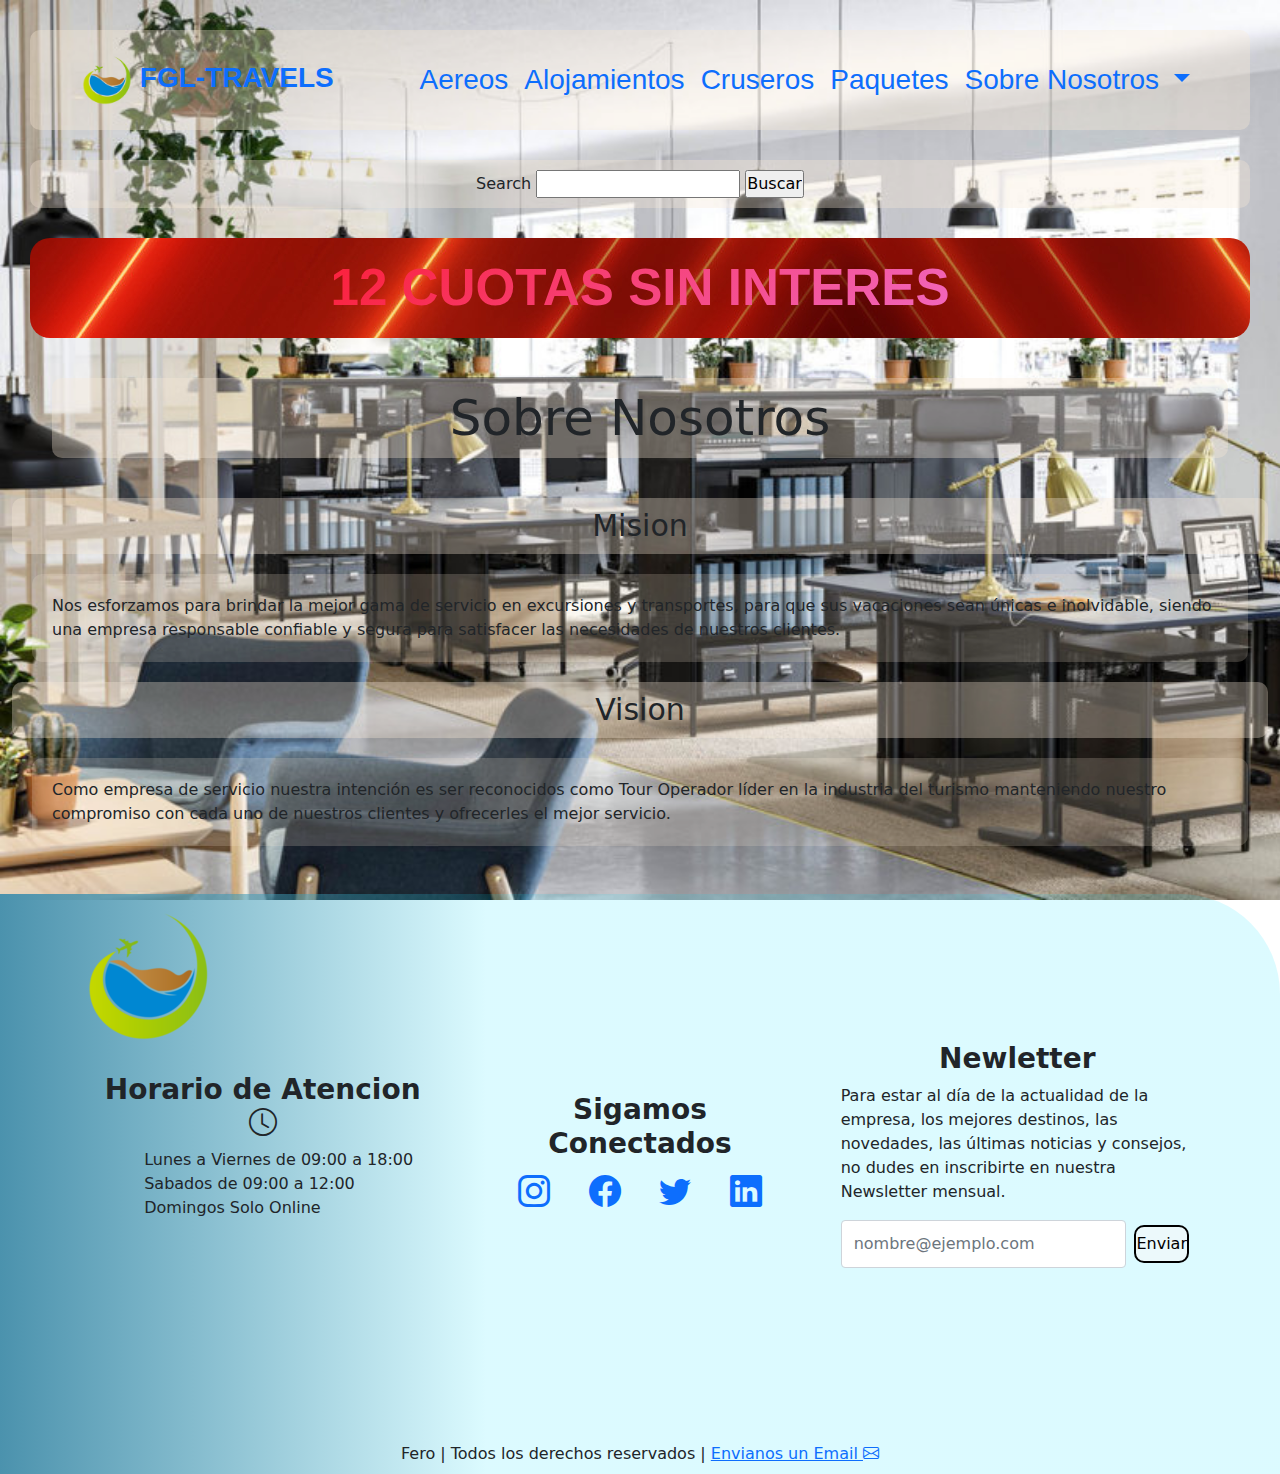
<file: pages/quienessomos.html>
<!DOCTYPE html>
<html lang="en">
<head>
    <meta charset="UTF-8">
    <meta http-equiv="X-UA-Compatible" content="IE=edge">
    <meta name="viewport" content="width=device-width, initial-scale=1.0">
    <link rel="stylesheet" href="https://cdn.jsdelivr.net/npm/bootstrap-icons@1.9.1/font/bootstrap-icons.css">
    <link rel="stylesheet" href="../css/bootstrap.min.css">
    <link rel="stylesheet" href="../css/style.css">
    <title>Quienes Somos</title>
</head>
<body class="quienessomos">

    <header>

        <nav class="navbar navbar-expand-lg navbar fs-3">
            <div class="container">

                <a class="navbar-brand fs-3 fw-bold" href="../index.html"><img src="../img/pngegg.png" alt="logo fgl travels" width="50" height="50" class="d-inline-block align-text-center">
                    FGL-TRAVELS</a>
                <button class="navbar-toggler" type="button" data-bs-toggle="collapse"
                    data-bs-target="#navbarNavDropdown" aria-controls="navbarNavDropdown" aria-expanded="false"
                    aria-label="Toggle navigation">
                    <span class="navbar-toggler-icon"></span>
                </button>
                <div class="collapse navbar-collapse d-flex justify-content-end" id="navbarNavDropdown">
                    <ul class="navbar-nav">
                        </li>
                        <li class="nav-item">
                            <a class="nav-link" href="./aereos.html">Aereos</a>
                        </li>
                        <li class="nav-item">
                            <a class="nav-link" href="./alojamiento.html">Alojamientos</a>
                        </li>
                        <li class="nav-item">
                            <a class="nav-link" href="./cruseros.html">Cruseros</a>
                        </li>
                        <li class="nav-item">
                            <a class="nav-link" href="./paquetes.html">Paquetes</a>
                        </li>
                        <li class="nav-item dropdown">
                            <a class="nav-link dropdown-toggle" id="navbarDropdownMenuLink" role="button"
                                data-bs-toggle="dropdown" aria-expanded="false">
                                Sobre Nosotros
                            </a>
                            <ul class="dropdown-menu" aria-labelledby="navbarDropdownMenuLink">
                                <li><a class="dropdown-item" href="./contacto.html">Contacto</a></li>
                                <li><a class="dropdown-item" href="./quienessomos.html">Quienes Somos</a></li>
                            </ul>
                        </li>
                    </ul>
                </div>
            </div>
        </nav>


        <form class="search">
            <label for="gsearch">Search</label>
            <input type="search" id="gsearch" name="gsearch">
            <input type="submit" value="Buscar">

        </form>



        <section class="banner">

            <a href="http://www.sipago.com.ar" class="banner1">12 Cuotas Sin Interes</a>


        </section>


    </header>

    <main>

        <div class="container-fluid">
            <h2 class="titulo text-center">Sobre Nosotros</h2>
            <h3 class="titulo2">Mision</h3>

            <p class="text ">Nos esforzamos para brindar la mejor gama de servicio en excursiones y transportes, para que sus vacaciones sean únicas e inolvidable, siendo una empresa responsable confiable y segura para satisfacer las necesidades de nuestros clientes.</p>

            <h3 class="titulo2">Vision</h3>
            <p class="text">
                Como empresa de servicio nuestra intención es ser reconocidos como Tour Operador líder en la industria del turismo manteniendo nuestro compromiso con cada uno de nuestros clientes y ofrecerles el mejor servicio. 
            </p>


        </div>
    </main>

    <footer class="container-fluid mt-5 footer1">

        <div class="container p-3">

            <div class="row justify-content-lg-between align-items-lg-center">

                <div>
                    <img src="../img/pngegg.png" alt="" class="w-10">
                </div>

                <div class="col-lg-4 d-flex flex-column align-items-lg-center">

                    <h3 class="text-center fw-bold">Horario de Atencion <i class="bi bi-clock"></i></h3>
                    <ul>
                        <li>Lunes a Viernes de 09:00 a 18:00</li>
                        <li>Sabados de 09:00 a 12:00</li>
                        <li>Domingos Solo Online</li>
                    </ul>
                </div>

                <div class="col-lg-3 py-4 p-lg-0">
                    <h3 class="text-center fw-bold">Sigamos Conectados</h3>
                    <div class="fs-2 d-flex justify-content-around">
                        <a href="https://www.instagram.com"><i class="bi bi-instagram"></i></a>
                        <a href="https://www.facebook.com"><i class="bi bi-facebook"></i></a>
                        <a href="https://www.twitter.com"><i class="bi bi-twitter"></i></a>
                        <a href="https://www.linkedin.com/"><i class="bi bi-linkedin"></i></a>
                    </div>
                </div>

                <div class="col-lg-4">
                    <h3 class="text-center fw-bold">Newletter</h3>
                    <p>Para estar al día de la actualidad de la empresa, los mejores destinos, las novedades, las últimas noticias y consejos, no dudes en inscribirte en nuestra Newsletter mensual.</p>
                    <form action="" class="d-flex">
                        <input type="email" placeholder="nombre@ejemplo.com" class="form-control">
                        <input type="submit" value="Enviar" class="btn btn-form ms-2 tarjeta__boton">
                    </form>
                </div>

            </div>

            <div class="row justify-content-lg-between align-items-lg-center">
                <iframe
                    src="https://www.google.com/maps/embed?pb=!1m18!1m12!1m3!1d2264.7000963771948!2d-1.7081090840825317!3d55.41558278046455!2m3!1f0!2f0!3f0!3m2!1i1024!2i768!4f13.1!3m3!1m2!1s0x487e00e0ed23bc0d%3A0x8783a98b290f641!2sCastillo%20de%20Alnwick!5e0!3m2!1ses-419!2sar!4v1665614961407!5m2!1ses-419!2sar"
                    width="600" referrerpolicy="no-referrer-when-downgrade"></iframe>
            </div>

        </div>

        <p class="text-center m-0 p-2">Fero | Todos los derechos reservados | <a href="mailto:someone@example.com">Envianos un Email <i class="bi bi-envelope"></i></a></p>


    </footer>

    
<script src="../js/bootstrap.bundle.min.js"></script>
</body>
</html>
</file>
<file: css/style.css>
@import url('https://fonts.googleapis.com/css2?family=Shadows+Into+Light&family=Signika:wght@300;400;500;600&display=swap');



* {
    margin: 0;
    padding: 0;
    box-sizing: border-box;

}

ul,
ol {
    list-style: none;
}

.body {
    background-image: url('../img/shellfish-3062011_1920.jpg');
    background-attachment: fixed;
    background-size: cover;
    background-repeat: no-repeat;
}

.cruceros {
    background-image: url("../img/crucero.jpg");
    background-attachment: fixed;
    background-size: cover;
}

.paquetes {
    background-image: url("../img/paquetes.jpg");
    background-attachment: fixed;
    background-size: cover;
}

.aereos {
    background-image: url("../img/aereos.jpg");
    background-attachment: fixed;
    background-size: cover;
}

.hotel {
    background-image: url("../img/alojamiento.jpg");
    background-attachment: fixed;
    background-size: cover;
    background-repeat: no-repeat;
}

.contacto {
    background-image: url("../img/fondocontactos.jpg");
    background-attachment: fixed;
    background-size: cover;
}

.quienessomos {

    background-image: url("../img/oficina.jpg");
    background-attachment: fixed;
    background-size: cover;
}


.search {
    background-color: rgba(250, 235, 215, 0.33);
    border-radius: 10px;
    margin: 30px;
    padding: 10px;
    text-align: center;

}

.navbar {
    
    font-family: 'Lucida Sans', 'Lucida Sans Regular', 'Lucida Grande', 'Lucida Sans Unicode', Geneva, Verdana, sans-serif;
    margin: 30px;
    padding: 20px;
    border-radius: 10px;
    background-color: rgba(250, 235, 215, 0.348);


}

.form1 {
    background-color: rgba(250, 235, 215, 0.19);
    border-radius: 20px;
    padding: 5px;
    margin: 50px;
}


.titulo {
    font-size: 50px;
    background-color: rgba(250, 235, 215, 0.33);
    border-radius: 10px;
    margin: 40px;
    padding: 10px;
    text-align: center;


}

.titulo2 {
    text-align: center;

    font-size: 30px;
    background-color: rgba(250, 235, 215, 0.33);
    border-radius: 10px;
    margin: auto;
    padding: 10px;

}



.historia p {

    background-color: rgba(250, 235, 215, 0.07);
    border-radius: 10px;
    font-weight: bold;
}

.text {
    margin: 20px;
    padding: 20px;
    background-color: rgba(250, 235, 215, 0.196);
    text-align: left;
    overflow: hidden;
    border-radius: 10px;

}


/*tarjeta viajes*/

.tarjeta {
    margin: 30px;
    width: 250px;
    background-color: rgba(250, 235, 215, 0.538);
    padding: 15px;
    margin-inline: 30px;
    border: 3px solid black;
    display: inline-block;
    border-radius: 20px;
    font-family: 'Segoe UI', Tahoma, Geneva, Verdana, sans-serif;

    box-shadow: 0px 1px 10px rgba(0,0,0,0.2);
    cursor: default;
    transition: all 400ms ease;

}

.tarjeta:hover {

    box-shadow: 5px 5px 20px rgba(0,0,0,0.4);
    transform: translateY(-3%);

}


.tarjeta__img {
    border: 2px solid;
    width: 100%;
    height: 100px;

    border-radius: 10px;
}

.tarjeta__titulo {
    margin: auto;
    color: rgb(20, 13, 148);
    font-size: 30px;
    text-align: center;
    font-style: oblique;
    font-family: 'Courier New', Courier, monospace;
    margin-top: 20px;

}

.tarjeta__texto {
    color: rgba(26, 56, 131, 0.936);
    text-align: center;
    font-family: url("./../assets/font/Signika-VariableFont_wght.ttf");
    font-size: 1rem;

}

.tarjeta__precio {
    border-radius: 5px;
    background-color: rgba(128, 128, 128, 0.473);
    text-align: center;
    color: rgb(18, 55, 124);
    display: block;
    padding: 5px 0;
    font-size: 1.5rem;
}


.tarjeta__boton {
    margin: 5px;
    display: block;
    border: 2px solid black;
    border-radius: 10px;
    text-align: center;
    padding: 5px 0;
    background-color: rgba(247, 248, 248, 0.589);
    color: black;
    box-shadow: 5px, 5px, 10px, rgb(12, 67, 143);
}

.tarjeta__boton:hover {
    margin: 5px;
    display: block;
    border: 2px solid rgb(63, 43, 187);
    border-radius: 10px;
    text-align: center;
    padding: 5px 0;
    background-color: rgba(8, 56, 58, 0.749);
    color: rgb(247, 244, 244);
}

.footer1 {
background: rgb(75,146,173);
background: linear-gradient(90deg, rgba(75,146,173,1) 0%, rgba(0,224,255,0.13799023027179624) 38%);
    border-radius: 0 100px 0 0;

}

/*banner*/

.banner {
    margin: 30px;
    padding: 50px;
    background-image: url(../img/hotsale.jpg);
    border-radius: 20px;
    text-align: center;

    position: relative;

}

.banner1 {
    width: 100%;
    position: absolute;
    transform: translate(-50%, -50%);
    background: linear-gradient(-45deg, #df9eb8, rgb(153, 109, 194), #2b0413, violet, red);
    background-size: 400%;
    font-family: Arial, Helvetica, sans-serif;
    font-weight: 800;
    font-size: 4vw;
    text-transform: uppercase;
    -webkit-background-clip: text;
    -webkit-text-fill-color: transparent;
    animation: animated_text 6s ease-in-out infinite;
    -moz-animation: animated_text 6s ease-in-out infinite;
    -webkit-animation: animated_text 6s ease-in-out infinite;

    left: 50%;
    top: 50%;

}

@keyframes animated_text {
    0% {
        background-position: 0px 50%;
    }

    50% {
        background-position: 100% 50%;
    }

    100% {
        background-position: 0px 50%;
    }
}

/*formulario aerolinea*/

#form{
    background-color: #000;
    height:550px;
    width:700px;
    margin:auto;
    padding:20px;
    opacity: 0.7;
    border-radius: 20px;
}
#form h3{
    border-bottom: 2px solid #3399ff;
    width:210px;
    padding: 5px;
}
::placeholder{
    color:#fff
}
#input #input-group{
    width:300px;
    margin:5px;
    border-top: none;
    border-left: none;
    border-right: none;
    outline: none;
    background: transparent;
    color:#fff
}
#input2 #input-group{
    width:195px;
    margin:5px;
    border-top: none;
    border-left: none;
    border-right: none;
    outline: none;
    background: transparent;
    color:#fff
}
#input3 #input-group{
    margin-left: 50px;
}
#input4 #input-group{
    width:300px;
    margin:5px;
    border-top: none;
    border-left: none;
    border-right: none;
    outline: none;
    background: transparent;
    color:#fff
}
#input4 #input-group1{
    width:615px;
    margin:5px;
    border-top: none;
    border-left: none;
    border-right: none;
    outline: none;
    background: transparent;
    color:#fff
}
#input5 h3{
    border-bottom: 2px solid #3399ff;
    width:220px;
    padding: 5px;
}
#input6 #input-group{
    width:300px;
    margin:5px;
    border-top: none;
    border-left: none;
    border-right: none;
    outline: none;
    background: transparent;
    color:#fff
}
#input6 #input-group1{
    width:615px;
    margin:5px;
    border-top: none;
    border-left: none;
    border-right: none;
    outline: none;
    background: transparent;
    color:#fff
}

/*formulario hotel y alojamientos*/

#form{

    background-color: #000;
    height:500px;
    width:900px;
    margin: auto;
    margin-top: 100px;
    opacity:0.7;

}
#first-group{
    border:none;
    width:400px;
    margin-top: 38px;
    position: absolute;
}
#content{
    border: 1px solid #fff;
    margin:10px;
    margin-left: 8px;
    padding:5px;
}
#content #input-group{
    border:none;
    outline:none;
    background: transparent;
    margin-left:8px;
    width:300px;
    color:#fff;
}
::placeholder{
    color:#fff;
}
.fa{
    display:inline-block;
    color:red;
    border-right:1px solid #fff;
    padding:8px;
    margin-left: 8px;
}
#second-group{
    border:none;
    width:400px;
    margin-top: 55px;
    margin-left:400px;
}
#submit-btn{
    margin-top: 30px;
    margin-left: 600px;
    background: transparent;
    color:#fff;
    width:150px;
    border:1px solid red;
    outline:none;
    padding:10px;
    font-size: 20px;
}
</file>
